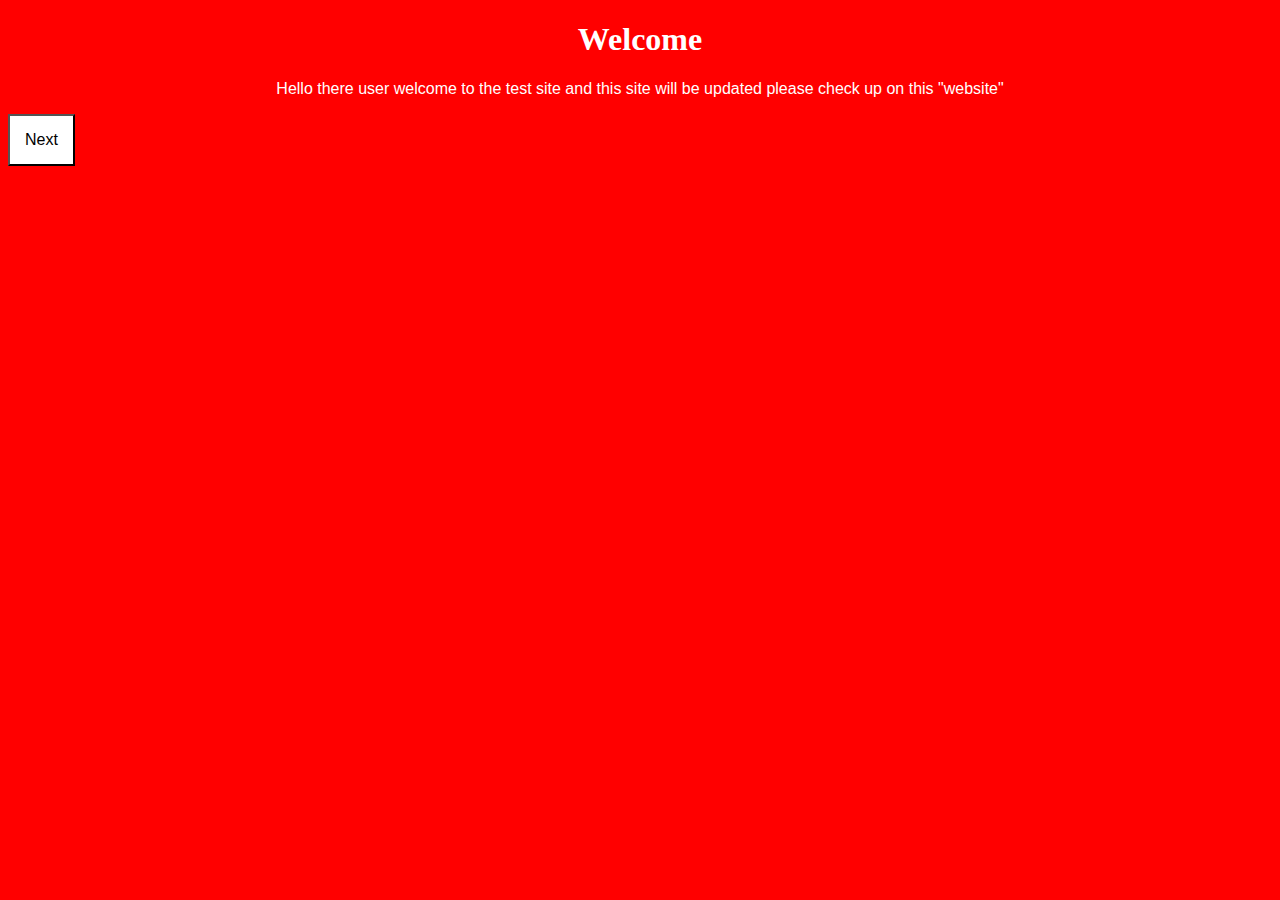
<file: index.html>
<!DOCTYPE html>
<html lang="en">
    <head>
        <style>
            body {
                background-color: red;
            }

            h1 {
                color:white;
                text-align: center;
            }

            p {
                font-family: Verdana, Geneva, Tahoma, sans-serif;
                font-size: 30;
                text-align: center;
                color: white;
            }
            button{
                background-color: white;
                padding: 15px 15px;
                text-align: center;
                font-size: 16px;
            }
        </style>
        <title>MEngine</title>
    </head>
    <body>
        <h1>Welcome</h1>
        <p>Hello there user welcome to the test site and this site will be updated please check up on this "website"</p>
        <form action="page2.html">
            <button>Next</button>
        </form>
    </body>
    <div class="Main"></div>
</html>
</file>
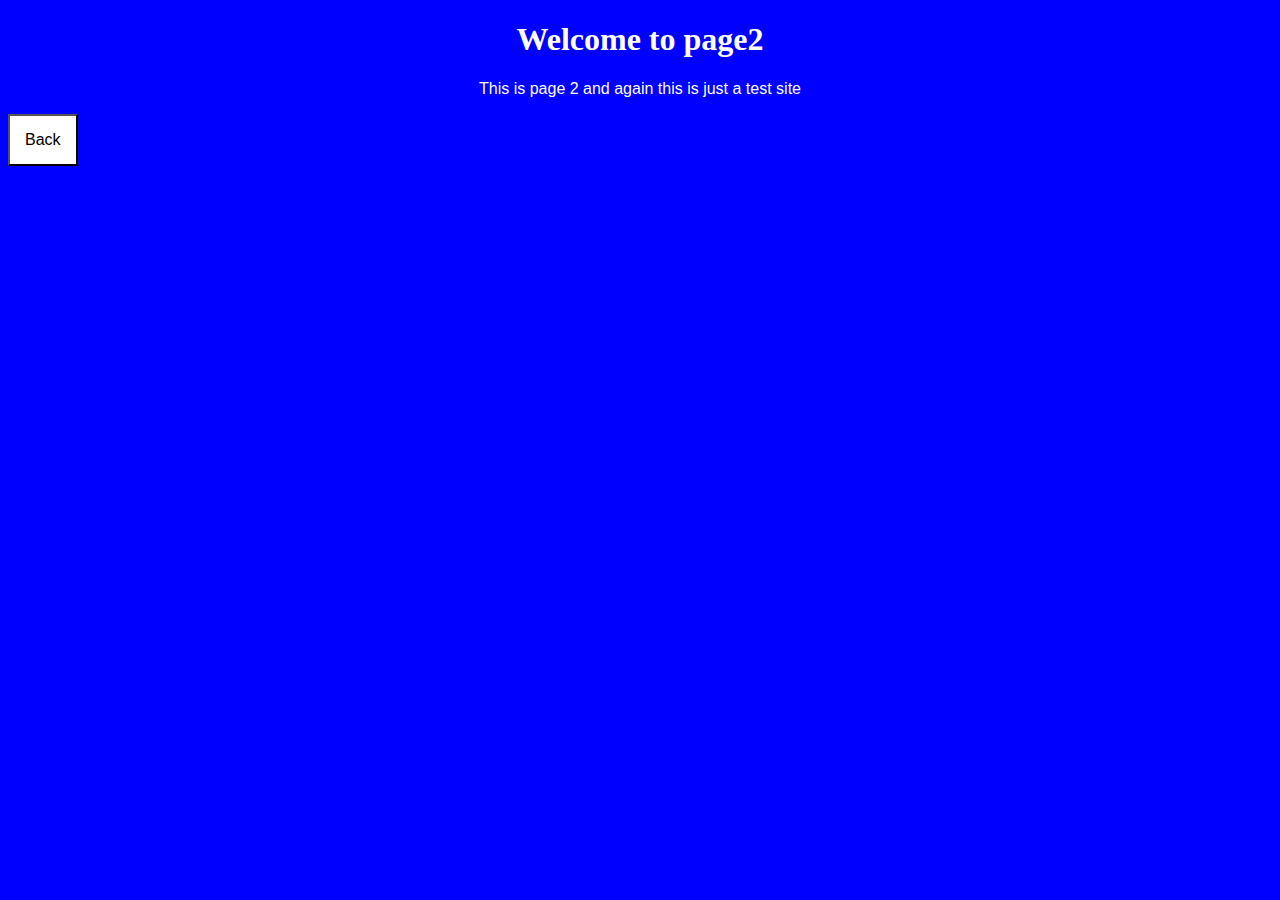
<file: page2.html>
<!DOCTYPE html>
<html lang="en">
    <head>
        <title>
            MEngine
        </title>
        <style>
            body{
                background-color: blue;
            }

            h1{
                color:white;
                text-align: center;
            }
            p{
                font-family: Verdana, Geneva, Tahoma, sans-serif;
                font-size: 30;
                text-align: center;
                color: white;
            }
            button {
                background-color: white; /* Green */
                color: black;
                padding: 15px 15px;
                text-align: center;
                text-decoration: none;
                display: inline-block;
                font-size: 16px;
            }
        </style>
    </head>
    <body>
        <h1>Welcome to page2</h1>
        <p>This is page 2 and again this is just a test site</p>

        <form action="index.html">
            <button>Back</button>
        </form>
    </body>
</html>
</file>
